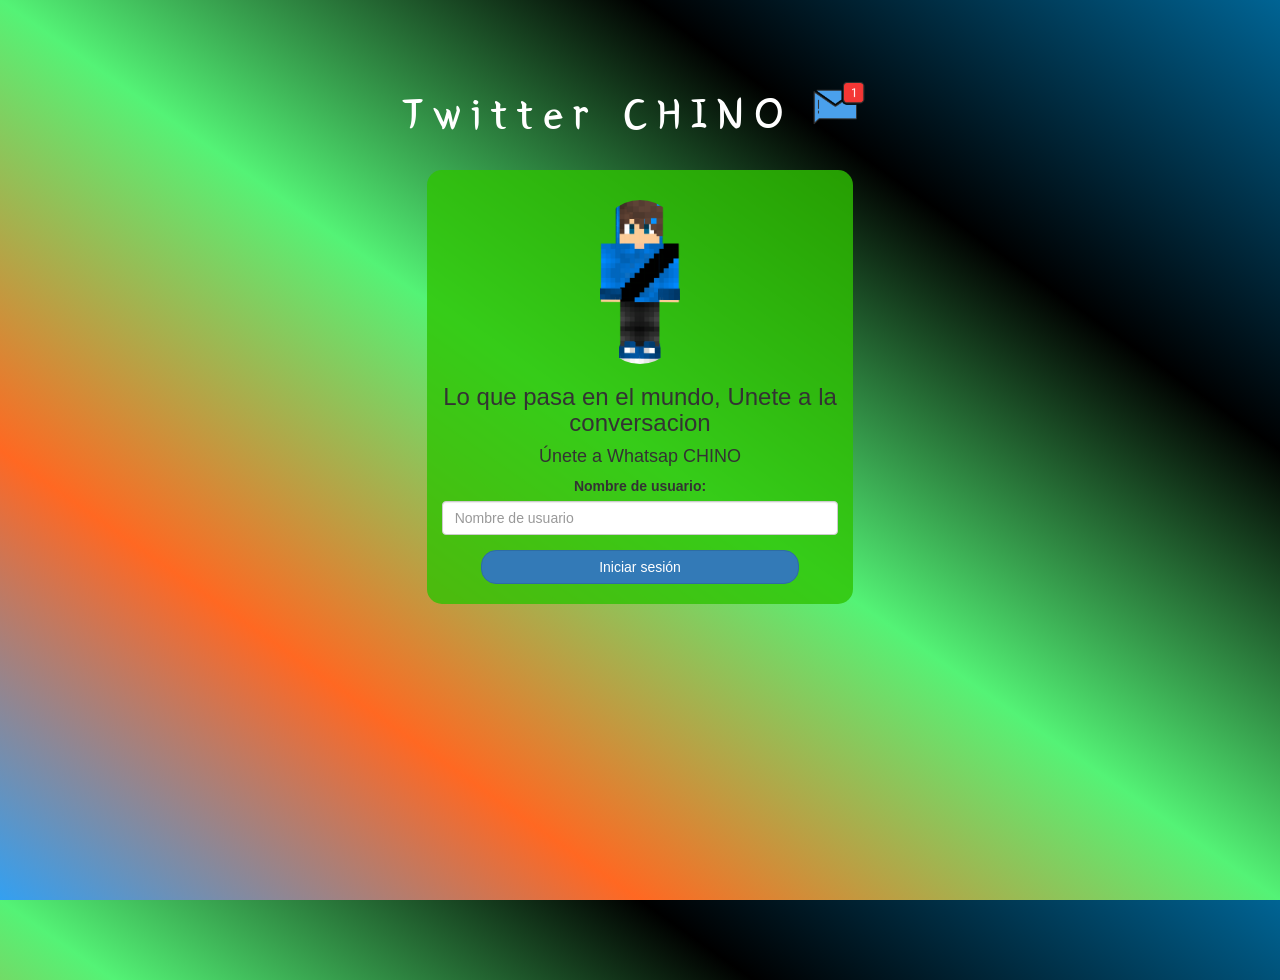
<file: index.html>
<!DOCTYPE html>
<html>
<head>
	<title>Whatsap CHINO</title>
<link href="https://fonts.googleapis.com/css?family=Yeon+Sung&display=swap" rel="stylesheet"><meta name="viewport" content="width=device-width, initial-scale=1">

<link rel="stylesheet" href="https://maxcdn.bootstrapcdn.com/bootstrap/3.4.0/css/bootstrap.min.css">
<script src="https://ajax.googleapis.com/ajax/libs/jquery/3.4.1/jquery.min.js"></script>
<script src="https://maxcdn.bootstrapcdn.com/bootstrap/3.4.0/js/bootstrap.min.js"></script>

<link rel="stylesheet" type="text/css" href="style.css">
<script src="kwitter.js"></script>
</head>
<body>
<center>
	<h1 class="header">	
		Twitter	CHINO<sup>
	<img src="m2.png">
	</sup>
</h1>
	<div class="col-lg-4 col-md-6 col-sm-6 col-xs-11 login_div">
	<img src="logo.png" class="logo">
		<h3 >Lo que pasa en el mundo, Unete a la conversacion </h3>
		<h4 >Únete a Whatsap CHINO</h4>
		<div class="form-group">
		  <label >Nombre de usuario:</label>
<input type="text" id="user_name" class="form-control" placeholder="Nombre de usuario">
		</div>
		<button id="login_button" class="btn btn-primary" onclick="addUser()">Iniciar sesión</button>
		<br><br>
	</div>
</center>
</body>
</html>
</file>
<file: style.css>
html, body
{
  height: 100%;
  margin: 0;
}

body
{
background-image: linear-gradient(to right top, #33a0f1, #ff6822, #54f376, #000000, #006494);
}

.header
{
	color: white;font-family: 'Yeon Sung';font-size: 45px;letter-spacing: 10px;margin-top: 80px;
}
.header img
{
	width: 80px;margin-left: -15px;
}

.login_div
{
	background: rgba(47, 196, 2, 0.8);float: none;border-radius: 15px;
}

.logo
{
	width: 80px;margin-top: 30px;border-radius: 40px;
}

#login_button
{
	width: 80%;border-radius: 15px;
}

.room_name
{
	cursor: pointer;
	font-size: 20px;
}


#logout
{
	font-size: 20px; float: right;
}


#output
{
	padding: 10px; width:80%;background: rgba(255,255,255,0.8);border-radius: 15px;
}

.input_div_room_page
{
	width: 80%;
}

.input_div label
{
	color: white;font-size: 20px;
}


.input_div_message_page
{
	position: fixed;bottom: 0px;width: 100%;background: rgba(255,255,255,0.8);
}
.input_div_message_page label
{
	color: black;
}
.input_div_message_page #msg
{
	width: 80%;
}
.input_div_message_page button
{
	margin-top: 15px;
	width: 50%; 
}
.color_white
{
	color: white
}

.user_tick
{
	width:20px;
}
.message_h4
{
	padding-left:5px;color:grey;
}
</file>
